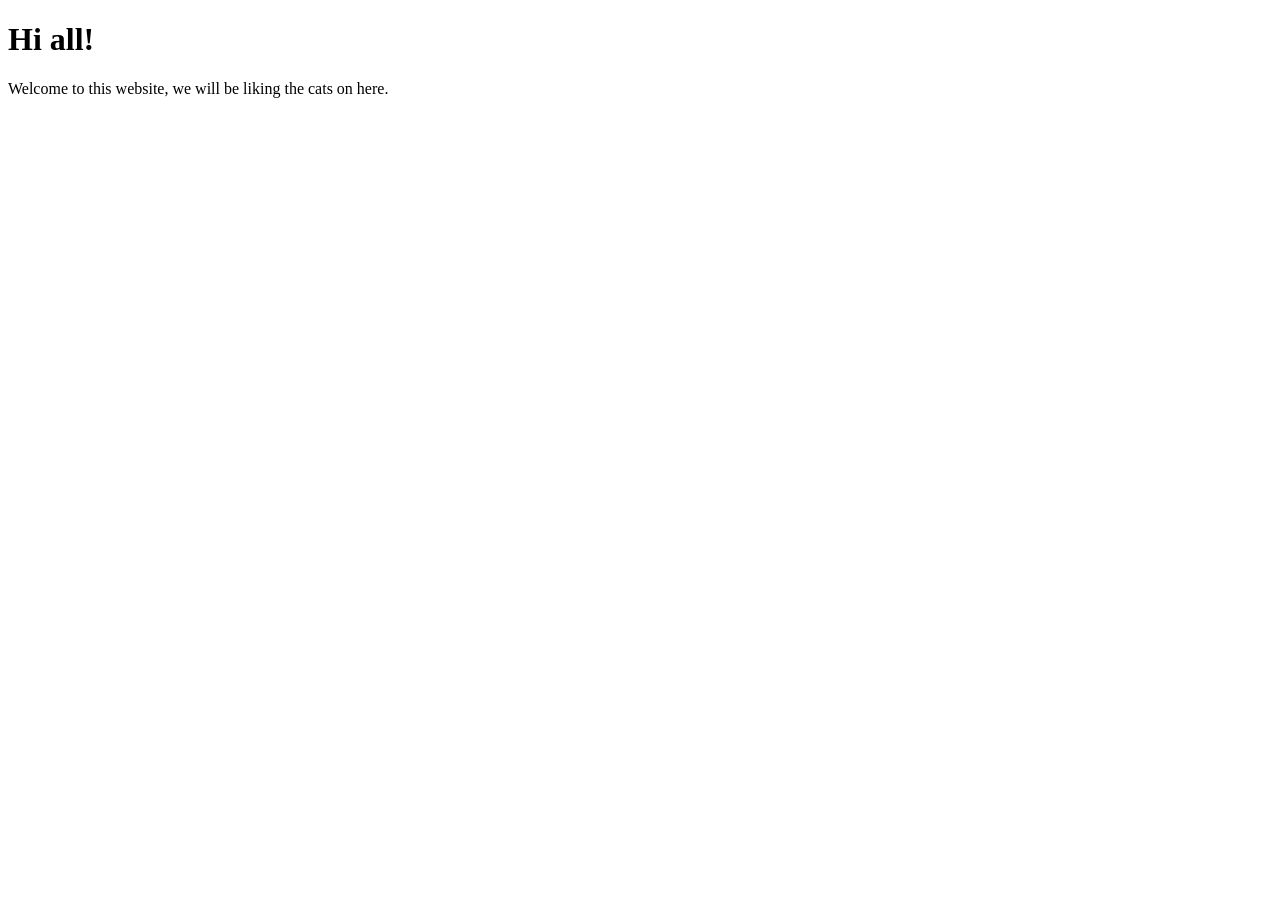
<file: site/index.html>
<!DOCTYPE html>
<html lang="en">
<head>
    <meta charset="UTF-8">
    <meta http-equiv="X-UA-Compatible" content="IE=edge">
    <meta name="viewport" content="width=device-width, initial-scale=1.0">

    <meta property="og:title" content="likethe.cat!">
    <meta property="og:description" content="Build, upgrade it.">
    <meta property="og:image" content="http://www.nyan.cat/cats/original.gif">

    <link rel="stylesheet" href="styles.css">

    <title>likethe.cat</title>
</head>
<body>
    <h1>Hi all!</h1>

    <p>Welcome to this website, we will be liking the cats on here.</p>
</body>
</html>
</file>
<file: site/styles.css>
:root {
    --font-body: Arial, Helvetica, sans-serif;
}

p h1 h2 h3 h4 h5 h6 {
    font-family: var(--font-body);
}
</file>
